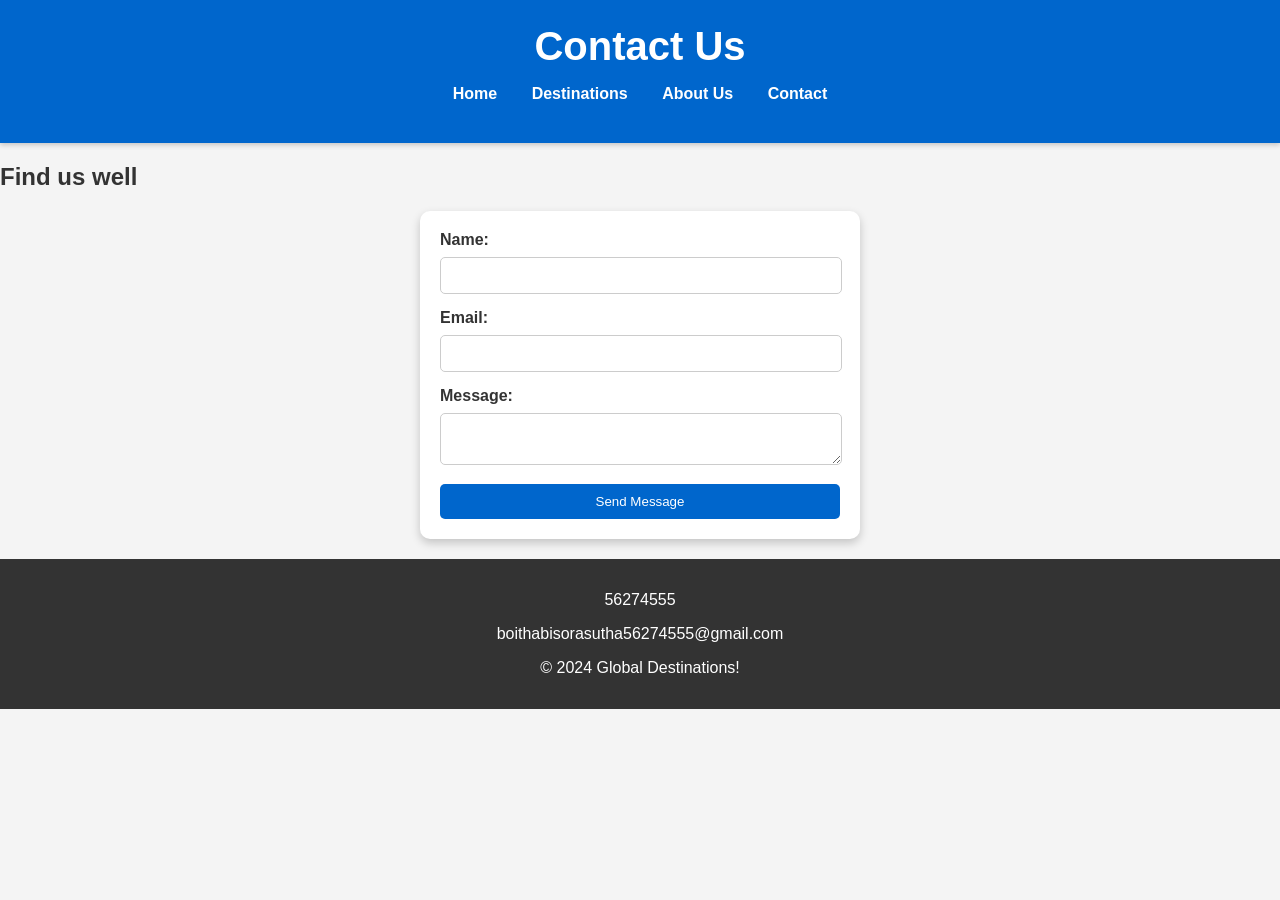
<file: contact.html>
<!DOCTYPE html>
<html lang="en">
<head>
    <meta charset="UTF-8">
    <meta name="viewport" content="width=device-width, initial-scale=1.0">
    <link rel="stylesheet" href="stylles.css">
    <title>Contact Us</title>
</head>
<body>
    <header>
        <h1>Contact Us</h1>
        <nav>
            <ul>
                <li><a href="index.html">Home</a></li>
                <li><a href="destinations.html">Destinations</a></li>
                <li><a href="about.html">About Us</a></li>
                <li><a href="contact.html">Contact</a></li>
            </ul>
        </nav>
    </header>

    <section>
        <h2>Find us well</h2>
        <form action="#" method="post">
            <label for="name">Name:</label>
            <input type="text" id="name" name="name" required>
            <label for="email">Email:</label>
            <input type="email" id="email" name="email" required>
            <label for="message">Message:</label>
            <textarea id="message" name="message" required></textarea>
            <button type="submit">Send Message</button>
        </form>
    </section>

    <footer>
        <p>56274555</p>
        <p>boithabisorasutha56274555@gmail.com</p>
        <p>&copy; 2024 Global Destinations!</p>
    </footer>
</body>
</html>
</file>
<file: stylles.css>
/* General Styles */
body {
    font-family: 'Arial', sans-serif;
    background-color: #f4f4f4;
    margin: 0;
    padding: 0;
    color: #333;
}

header {
    background-color: #0066cc; 
    color: white;
    padding: 1.5em 0;
    text-align: center;
    box-shadow: 0 2px 5px rgba(0, 0, 0, 0.2);
}

h1 {
    font-size: 2.5em;
    margin: 0;
}

nav ul {
    list-style-type: none;
    padding: 0;
}

nav ul li {
    display: inline;
    margin: 0 15px; 
}

nav ul li a {
    color: white;
    text-decoration: none;
    font-weight: bold;
    transition: color 0.3s ease;
}

nav ul li a:hover {
    color: #ffcc00; 
}

footer {
    background-color: #333;
    color: white;
    text-align: center;
    padding: 1em;
    position: relative;
    margin-top: 20px; 
}

/* Hero Section */
.hero {
    background-image: url('images/img1.png'); 
    background-size: cover;
    background-position: center;
    height: 60vh; 
    display: flex;
    justify-content: center;
    align-items: center;
    color: white;
    text-align: center;
    position: relative;
}

.hero::before {
    content: '';
    position: absolute;
    top: 0;
    left: 0;
    right: 0;
    bottom: 0;
    background: rgba(0, 0, 0, 0.5);
}

.hero-content {
    position: relative;
    z-index: 1; 
}

.hero-content h2 {
    font-size: 2.5em; 
    margin-bottom: 10px; 
}

.hero-content p {
    font-size: 1.2em;
    margin-bottom: 20px;
}

.btn {
    background-color: #ffcc00; 
    color: #333; 
    padding: 10px 20px;
    border: none;
    border-radius: 5px;
    text-decoration: none;
    font-weight: bold;
    transition: background-color 0.3s ease;
}

.btn:hover {
    background-color: #e6b800;
}

/* Featured Destinations Section */
.featured-destinations {
    padding: 20px;
    text-align: center; 
}

.featured-destinations h2 {
    font-size: 2em;
    color: #0066cc; 
    margin-bottom: 20px; 
}

.destinations-grid {
    display: flex;
    justify-content: center;
    flex-wrap: wrap; 
}

.destination-card {
    margin: 10px; 
    width: 30%; 
    border-radius: 10px; 
    overflow: hidden; 
    box-shadow: 0 2px 5px rgba(0, 0, 0, 0.2); 
    transition: transform 0.3s ease; 
}

.destination-card:hover {
    transform: scale(1.05);
}

.destination-card img {
    width: 100%;
    height: auto;
}

/* Responsive Design */
@media (max-width: 768px) {
    .destination-card {
        width: 80%; 
    }

    .hero-content h2 {
        font-size: 2em; 
    }

    .hero-content p {
        font-size: 1em; 
    }
}




/* Destinations Section */
.destinations {
    display: flex;
    flex-wrap: wrap;
    justify-content: space-around;
    margin: 20px;
}

.destination {
    position: relative;
    width: 22%; 
    margin: 10px; 
    border-radius: 10px; 
    overflow: hidden; 
    box-shadow: 0 2px 5px rgba(0, 0, 0, 0.1); 
    background-color: #fff; 
    transition: transform 0.3s ease; 
}

.destination:hover {
    transform: scale(1.05);
}

.destination img {
    width: 100%; 
    height: auto;
}

.destination h2 {
    color: #333; 
    margin: 10px 0; 
    text-align: center; 
}

.destination p {
    padding: 0 10px 10px; 
    color: #555;
    text-align: center; 
}

/* Video Section */
.videos {
    margin: 20px; 
    text-align: center;
}

.videos h2 {
    color: #0066cc; 
    margin-bottom: 20px; 
}

.video-container {
    display: flex; 
    flex-wrap: wrap; 
    justify-content: center; 
}

.video {
    width: 45%; 
    margin: 10px; 
}

.video iframe {
    width: 100%; 
    height: 250px; 
    border-radius: 10px; 
    box-shadow: 0 2px 5px rgba(0, 0, 0, 0.1); 
}

/* Footer Styles */
footer {
    background-color: #333;
    color: white;
    text-align: center;
    padding: 1em;
    position: relative; 
}

/* Responsive Design */
@media (max-width: 768px) {
    .destination {
        width: 45%; 
    }

    .video {
        width: 90%; 
    }

    header {
        padding: 1em 0; 
    }
}

/* Form Styles */
form {
    background-color: #fff;
    padding: 20px;
    border-radius: 10px;
    box-shadow: 0 4px 10px rgba(0, 0, 0, 0.2);
    max-width: 400px;
    margin: 20px auto; 
}

form label {
    display: block;
    margin-bottom: 8px; 
    font-weight: bold;
}

form input, form textarea {
    width: calc(100% - 20px);
    padding: 10px;
    border-radius: 5px;
    border: 1px solid #ccc;
    margin-bottom: 15px; 
    transition: border-color 0.3s ease;
}

form input:focus, form textarea:focus {
    border-color: #0066cc; 
}

form button {
    background-color: #0066cc;
    color: white;
    padding: 10px 15px;
    border: none;
    border-radius: 5px;
    cursor: pointer;
    transition: background-color 0.3s ease;
    width: 100%; 
}

form button:hover {
    background-color: #005bb5; 
}

/* Responsive Styles */
@media (max-width: 768px) {
    .destination {
        width: 100%; 
    }

    nav ul li {
        margin: 0 10px;
    }
}

/* About Us Section */
.about-section {
    display: flex;
    justify-content: space-around;
    align-items: center;
    margin: 20px auto;
    max-width: 1200px; 
    padding: 20px; 
    background-color: #fff; 
    border-radius: 10px; 
    box-shadow: 0 4px 10px rgba(0, 0, 0, 0.2);
}

.about-content {
    width: 50%; 
    padding: 20px;
}

.about-content h2 {
    color: #0066cc; 
    margin-bottom: 10px; 
}

.about-content p {
    line-height: 1.6; 
    margin-bottom: 15px; 
}

/* Images Styling */
.about-images {
    width: 40%; 
    display: flex;
    flex-wrap: wrap; 
    justify-content: center;
}

.about-images img {
    width: 30%; 
    margin: 10px; 
    border-radius: 5px; 
    transition: transform 0.5s ease; 
}

.about-images img:hover {
    transform: scale(1.05); 
}

/* Responsive Design */
@media (max-width: 768px) {
    .about-section {
        flex-direction: column; 
        text-align: center; 
    }

    .about-content, .about-images {
        width: 100%; 
    }

    .about-images img {
        width: 80%;
    }
}
</file>
